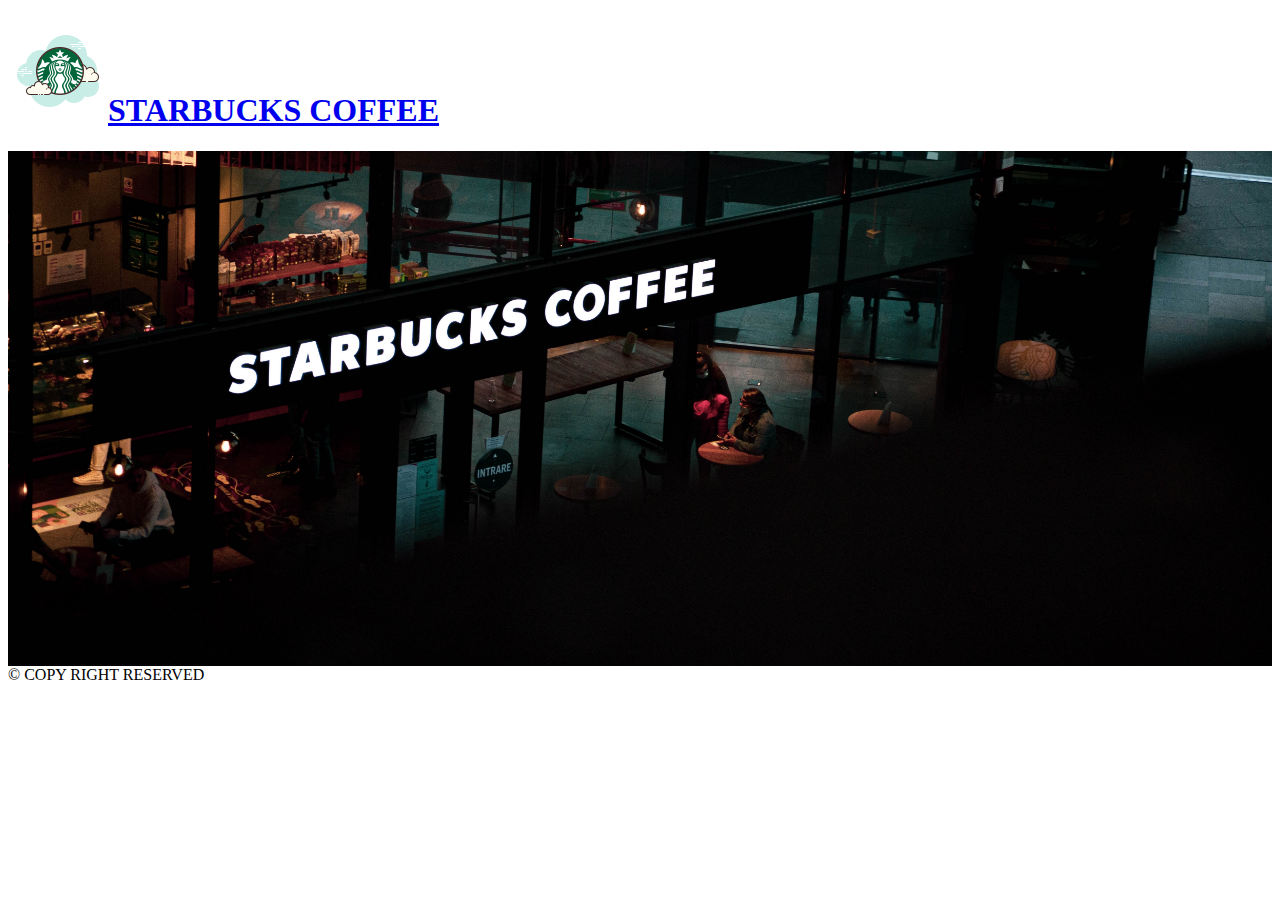
<file: index.html>
<!DOCTYPE html>
<html lang="en">

<head>
    <meta charset="UTF-8">
    <meta name="viewport" content="width=device-width, initial-scale=1.0">
    <!-- Bootstrap -->
    <link href="https://cdn.jsdelivr.net/npm/bootstrap@5.0.2/dist/css/bootstrap.min.css" rel="stylesheet"
        integrity="sha384-EVSTQN3/azprG1Anm3QDgpJLIm9Nao0Yz1ztcQTwFspd3yD65VohhpuuCOmLASjC" crossorigin="anonymous">
    <!-- CSS Style Sheet -->
    <link rel="stylesheet" href="loginstyle.css">
    <!-- Icon in the page title -->
    <link href="icons8-starbucks-50.png" rel="icon" type="image/x-icon" />
    <!-- Font-Awesome -->
    <link rel="stylesheet" href="https://cdnjs.cloudflare.com/ajax/libs/font-awesome/5.15.3/css/all.min.css">
    <!-- Title of Page -->
    <title>Login Page</title>
</head>

<body>
    <header>
        <nav class="navbar navbar-expand-lg navbar-expand-md navbar-dark bg-success py-0 pe-lg-1">
            <a href="#" class="navbar-brand">
                <h1 class="fw-light">
                    <img src="icons8-starbucks-50.png" class="logo img-fluid me-1 ms-lg-4"
                        alt="Star-bucks-logo">STARBUCKS COFFEE
                </h1>
            </a>
        </nav>
    </header>
    <section>
        <main class="rounded-3 pb-5">
            <div class="d-grid justify-content-center">
                <img class="mx-auto mb-5" src="Starbucks_logo_PNG6.png" height="110" width="110" alt="Starbucks logo">
                <label for="email" class="my-3">
                    <input class="border-start-0 border-end-0 border-top-0" type="email" id="email" placeholder="Email">
                </label>
                <label for="password" class="mt-3 mb-2">
                    <input class="border-start-0 border-end-0 border-top-0" type="password" id="password"
                        placeholder="Password">
                </label>
                <label for="reminder">
                    <input type="checkbox" class="mb-4"> Remember me
                </label>
                
                <button type="submit" class="mt-4 rounded-pill border-success">
                    LOGIN
                </button>
                <p class="text-secondary text-center pt-4 mb-0">OR</p>
                <button type="submit" class="mt-4 rounded-pill border-success">
                    SIGN UP
                </button>
            </div>
        </main>
    </section>
    <footer class="border-top border-dark text-secondary pt-3 ps-4">
        &copy; COPY RIGHT RESERVED
    </footer>
</body>

</html>
<!-- Bootstrap JavaScript -->
<script src="https://cdn.jsdelivr.net/npm/bootstrap@5.0.2/dist/js/bootstrap.bundle.min.js"
    integrity="sha384-MrcW6ZMFYlzcLA8Nl+NtUVF0sA7MsXsP1UyJoMp4YLEuNSfAP+JcXn/tWtIaxVXM" crossorigin="anonymous">
    </script>
</file>
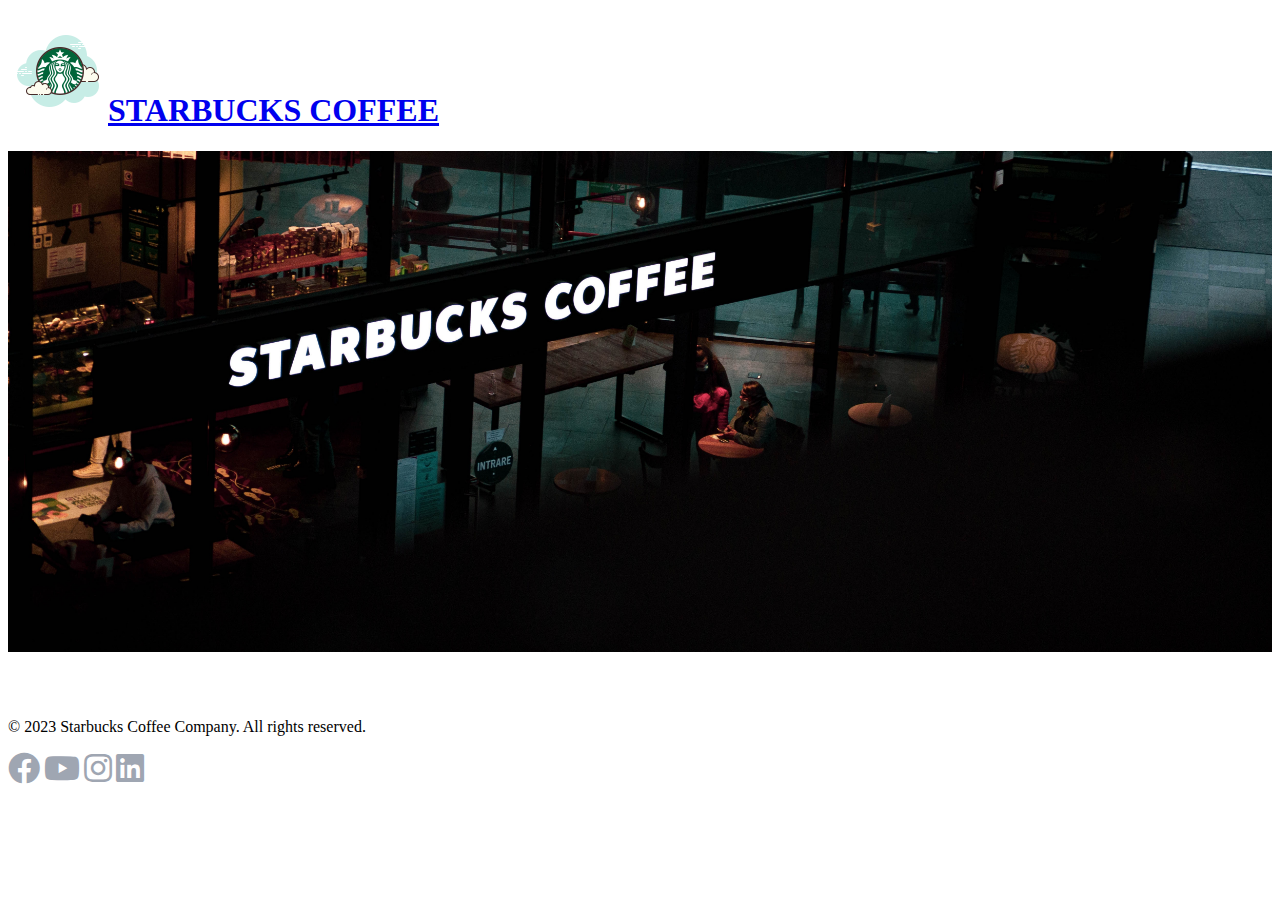
<file: sign_up.html>
<!DOCTYPE html>
<html lang="en">

<head>
    <meta charset="UTF-8">
    <meta name="viewport" content="width=device-width, initial-scale=1.0">
    <!-- Bootstrap -->
    <link href="https://cdn.jsdelivr.net/npm/bootstrap@5.0.2/dist/css/bootstrap.min.css" rel="stylesheet"
        integrity="sha384-EVSTQN3/azprG1Anm3QDgpJLIm9Nao0Yz1ztcQTwFspd3yD65VohhpuuCOmLASjC" crossorigin="anonymous">
    <!-- CSS Style Sheet -->
    <link rel="stylesheet" href="loginstyle.css">
    <!-- Icon in the page title -->
    <link href="icons8-starbucks-50.png" rel="icon" type="image/x-icon" />
    <!-- Font-Awesome -->
    <link rel="stylesheet" href="https://cdnjs.cloudflare.com/ajax/libs/font-awesome/4.7.0/css/font-awesome.min.css">
    <link rel='stylesheet' href='https://cdnjs.cloudflare.com/ajax/libs/font-awesome/5.15.1/css/all.min.css'>
    <!-- Title of Page -->
    <title>Sign Up Page</title>

</head>

<body>
    <header>
        <nav class="navbar navbar-expand-lg navbar-expand-md navbar-dark bg-success py-0 pe-lg-1">
            <a href="#" class="navbar-brand">
                <h1 class="fw-light">
                    <img src="icons8-starbucks-50.png" class="logo img-fluid me-1 ms-lg-4"
                        alt="Star-bucks-logo">STARBUCKS COFFEE
                </h1>
            </a>
        </nav>
    </header>
    <section>
        <main class="rounded-3 pb-3">
            <div class="d-grid justify-content-center">
                <img class="mx-auto mb-3" src="Starbucks_logo_PNG6.png" height="110" width="110" alt="Starbucks logo">
                <label for="firstName" class="my-3">
                    <input class="border-start-0 border-end-0 border-top-0" type="text" id="firstName" placeholder="First Name">
                </label>
                <label for="lastName" class="my-3">
                    <input class="border-start-0 border-end-0 border-top-0" type="text" id="lastName" placeholder="Last Name">
                </label>
                <label for="email" class="my-3">
                    <input class="border-start-0 border-end-0 border-top-0" type="email" id="email" placeholder="Email">
                </label>
                <label for="password" class="mt-3 mb-2">
                    <input class="border-start-0 border-end-0 border-top-0" type="password" id="password"
                        placeholder="Password">
                </label>
                <button type="submit" class="mt-4 rounded-pill border-success">
                    SIGN UP
                </button>
                <p class="text-secondary text-center pt-3 mb-0">OR</p>
                <button type="submit" class="mt-3 rounded-pill border-success" onclick="back()">
                    LOGIN
                </button>
            </div>
        </main>
    </section>
    <footer class="border-top">
        <div class="d-flex justify-content-lg-between pb-2 pt-3">
            <span class="ms-4 text-start">
                <p class="text-muted">&copy; 2023 Starbucks Coffee Company. All rights reserved.</p>
            </span>
            <span class="text-end me-4 spac">
                <a href="https://www.facebook.com/Starbucks" target="_blank"><i class="fab fa-facebook fa-2x"
                        style="color: #9FA6B2;"></i></a>
                <a href="https://www.youtube.com/@starbucks" target="_blank"><i class="fab fa-youtube fa-2x mx-3"
                        style="color: #9FA6B2;"></i></a>
                <a href="https://www.instagram.com/starbucks/" target="_blank"><i class="fab fa-instagram fa-2x"
                        style="color: #9FA6B2;"></i></a>
                <a href="https://www.linkedin.com/company/starbucks/" target="_blank"><i
                        class="fab fa-linkedin fa-2x ms-3" style="color: #9FA6B2;"></i></a>
            </span>
        </div>
    </footer>
    </section>
</body>

</html>
<!-- Bootstrap JavaScript -->
<script src="https://cdn.jsdelivr.net/npm/bootstrap@5.0.2/dist/js/bootstrap.bundle.min.js"
    integrity="sha384-MrcW6ZMFYlzcLA8Nl+NtUVF0sA7MsXsP1UyJoMp4YLEuNSfAP+JcXn/tWtIaxVXM" crossorigin="anonymous">
    </script>
    <script src="workingFunctions.js"></script>
</file>
<file: loginstyle.css>
section {
    background-image: url(bg-coffee.jpg);
    background-size: cover;
    background-position: center;
    background-repeat: no-repeat;
    padding-top: 1%;
    padding-bottom: 1%;
}

main {
    margin: 2% 38%;
    background-color: white;
    margin-left: 1400px;
    margin-right: 100px;
    padding-top: 10px;
    padding-bottom: 10px;
}

div {
    padding-top: 50px;
    padding-bottom: 50px;
}

button[type="submit"]:hover {
    color: white;
    background: #14A44D;
    transition: 0.3s;
}

input:focus {
    outline: none;
}

@media (min-width: 1024px) {

    main {
        margin: 2% 38%;
        background-color: white;
        margin-left: 1400px;
        margin-right: 100px;
        padding-top: 10px;
        padding-bottom: 10px;
    }

    div {
        padding-top: 50px;
        padding-bottom: 50px;
    }

}

@media (min-width: 400px) and (max-width: 800px) {

    main {
        margin:69px 50px; 
        background-color: white;
    }
    div {
        padding-top: 30px;
        padding-bottom: 10px;
    }
    footer{
        font-size:12px ;
    }
    footer i{
        width: 5px;
        height: 5px; 
        margin-left: 10px;
        margin-right: 10px;
    }
    footer div{
        display: flex;
        flex-direction: column;
    }
}
</file>
